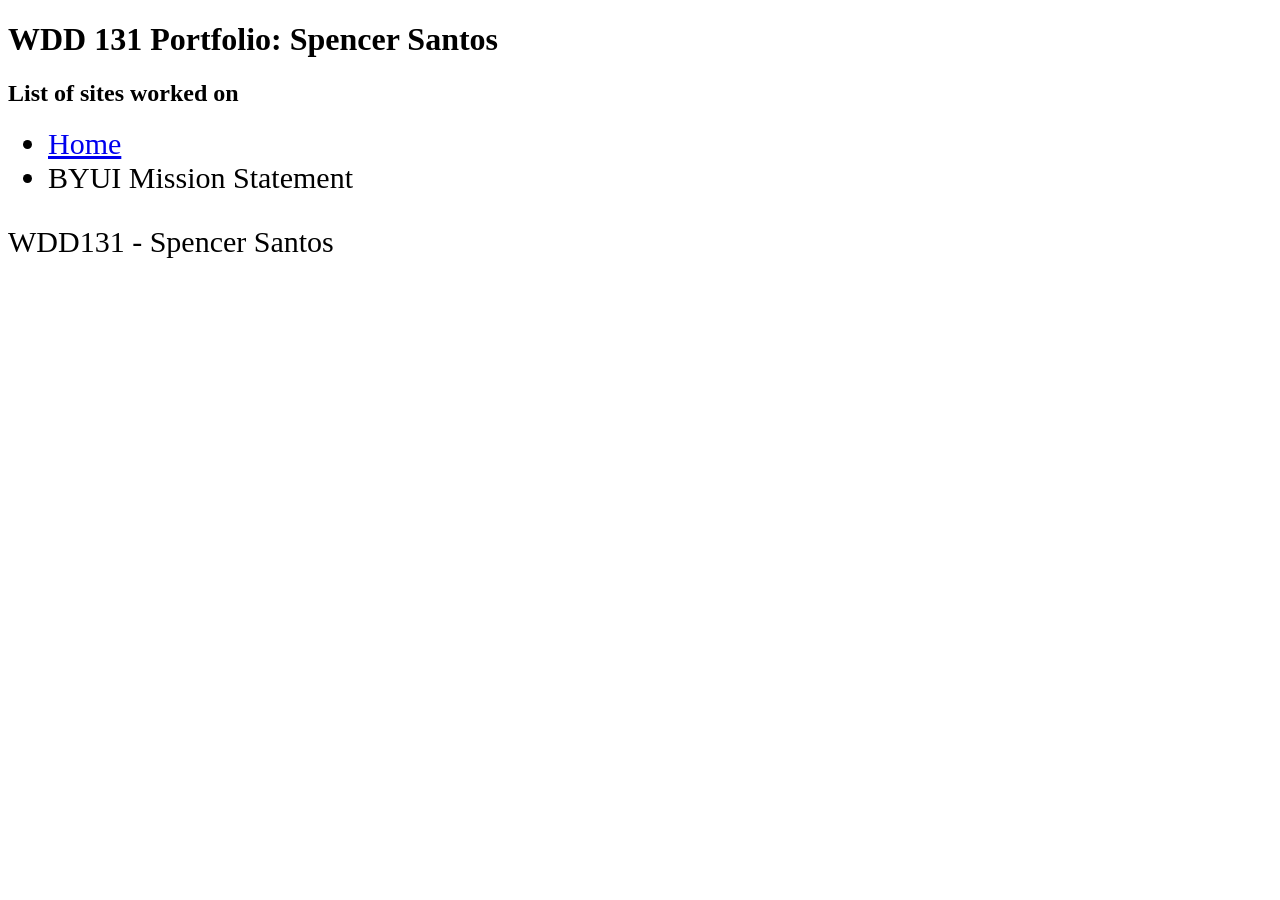
<file: index.html>
<!DOCTYPE html>
<html lang="en">
    <head>
        <meta name="author" content="Spencer Santos">
        <meta name="description" content="The homepage for my WDD131 class.">
        <meta charset="UTF-8">
        <meta name="viewport" content="width=device-width, initial-scale=1.0">
        <title>WDD131 - Santos</title>
        <link rel="stylesheet" href="styles.css">
        <!--https://spencehere.github.io/wdd131/-->
    </head>
    <body>
        <header>
            <h1>WDD 131 Portfolio: Spencer Santos</h1>
            <h2>List of sites worked on</h2>
        </header>
        <main>
            <ul>
                <li><a href="https://spencehere.github.io/wdd131/">Home</a></li>
                <li><a href="https://spencehere.github.io/wdd131/mission/index.html"></a>BYUI Mission Statement</li>
            </ul>
        </main>
        <footer>
            <p>WDD131 - Spencer Santos</p>
        </footer>
    </body>
</html>
</file>
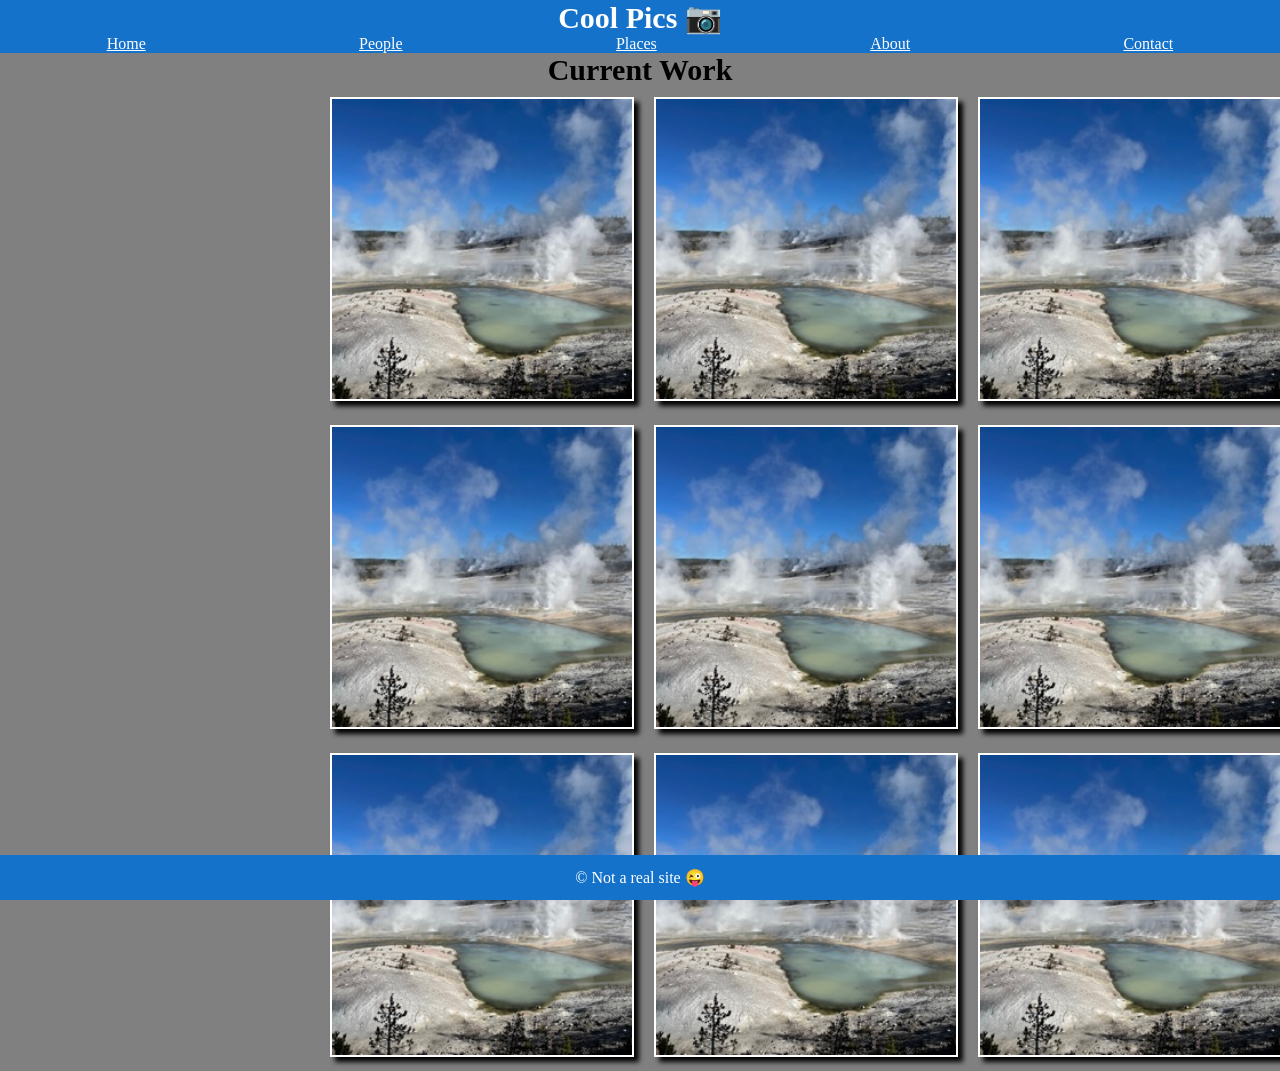
<file: coolpics/index.html>
<!DOCTYPE html>
<html lang="en">
    <head>
        <meta charset="UTF-8">
        <meta name="viewport" content="width=device-width, initial-scale=1.0">
        <title>Cool Pics</title>
        <link rel="stylesheet" href="styles.css">
        <script defer src="index.js"></script>
    </head>
    <body>
        <header> 
            <h1>Cool Pics 📷</h1>
            <button class="menu-btn">Menu</button>
            <nav class="hide">
                <a href="#">Home</a>
                <a href="#">People</a>
                <a href="#">Places</a>
                <a href="#">About</a>
                <a href="#">Contact</a>
            </nav>
        </header>
        <h1>Current Work</h1>
        <main class="gallery">
            <figure>
                <img src="norris-sm.jpg" alt="cool_pic">
            </figure>
            <figure>
                <img src="norris-sm.jpg" alt="cool_pic">
            </figure>
            <figure>
                <img src="norris-sm.jpg" alt="cool_pic">
            </figure>
            <figure>
                <img src="norris-sm.jpg" alt="cool_pic">
            </figure>
            <figure>
                <img src="norris-sm.jpg" alt="cool_pic">
            </figure>
            <figure>
                <img src="norris-sm.jpg" alt="cool_pic">
            </figure>
            <figure>
                <img src="norris-sm.jpg" alt="cool_pic">
            </figure>
            <figure>
                <img src="norris-sm.jpg" alt="cool_pic">
            </figure>
            <figure>
                <img src="norris-sm.jpg" alt="cool_pic">
            </figure>
            <dialog>
                <img>
            <button class="close-viewer">X</button>
            </dialog>
        </main>
        <footer>&copy; Not a real site 😜</footer>
    </body>
</html>
</file>
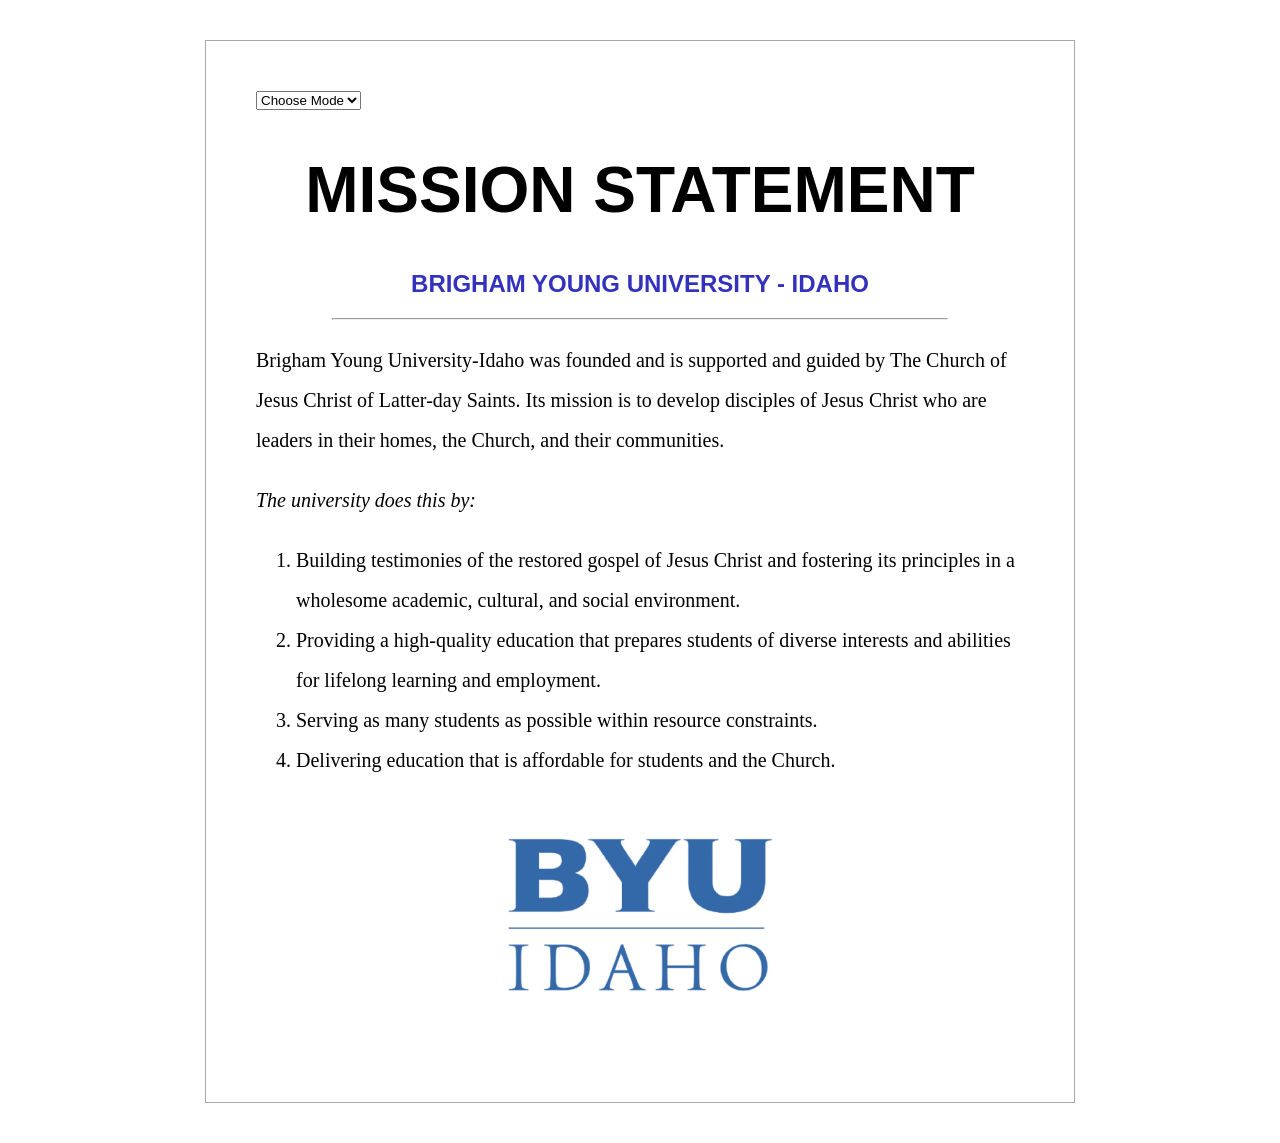
<file: mission/index.html>
<!DOCTYPE html>
<html lang="en">
    <head>
        <meta charset="UTF-8">
        <meta name="description" content="A recreation of the mission state for BYUI.">
        <meta name="author" content="Spencer Santos">
        <meta name="viewport" content="width=device-width, initial-scale=1.0">
        <link rel="stylesheet" href="styles.css">
        <title>BYUI Mission Statement</title>
        <script defer src="variables-constants.js"></script>
    </head>
    <body>
        <select>

            <option>Choose Mode</option>

            <option value="dark">Dark</option>

            <option value="light">Light</option>

        </select>
        <header>
            <h1>MISSION STATEMENT</h1>
            <h2>BRIGHAM YOUNG UNIVERSITY - IDAHO</h2>
            <hr>
        </header>
        <main>
            <p>Brigham Young University-Idaho was founded and is supported and guided by The Church of Jesus Christ of Latter-day Saints. Its mission is to develop disciples of Jesus Christ who are leaders in their homes, the Church, and their communities.</p>
            <div id="list">
                <p>The university does this by:</p>
                <ol>
                    <li>Building testimonies of the restored gospel of Jesus Christ and fostering its principles in a wholesome academic, cultural, and social environment.</li>
                    <li>Providing a high-quality education that prepares students of diverse interests and abilities for lifelong learning and employment.</li>
                    <li>Serving as many students as possible within resource constraints.</li>
                    <li>Delivering education that is affordable for students and the Church.</li>
                </ol>
            </div>
        </main>
        <footer>
            <img src="byui-logo-blue.webp" alt="BYUI logo">
        </footer>
    </body>
</html>
</file>
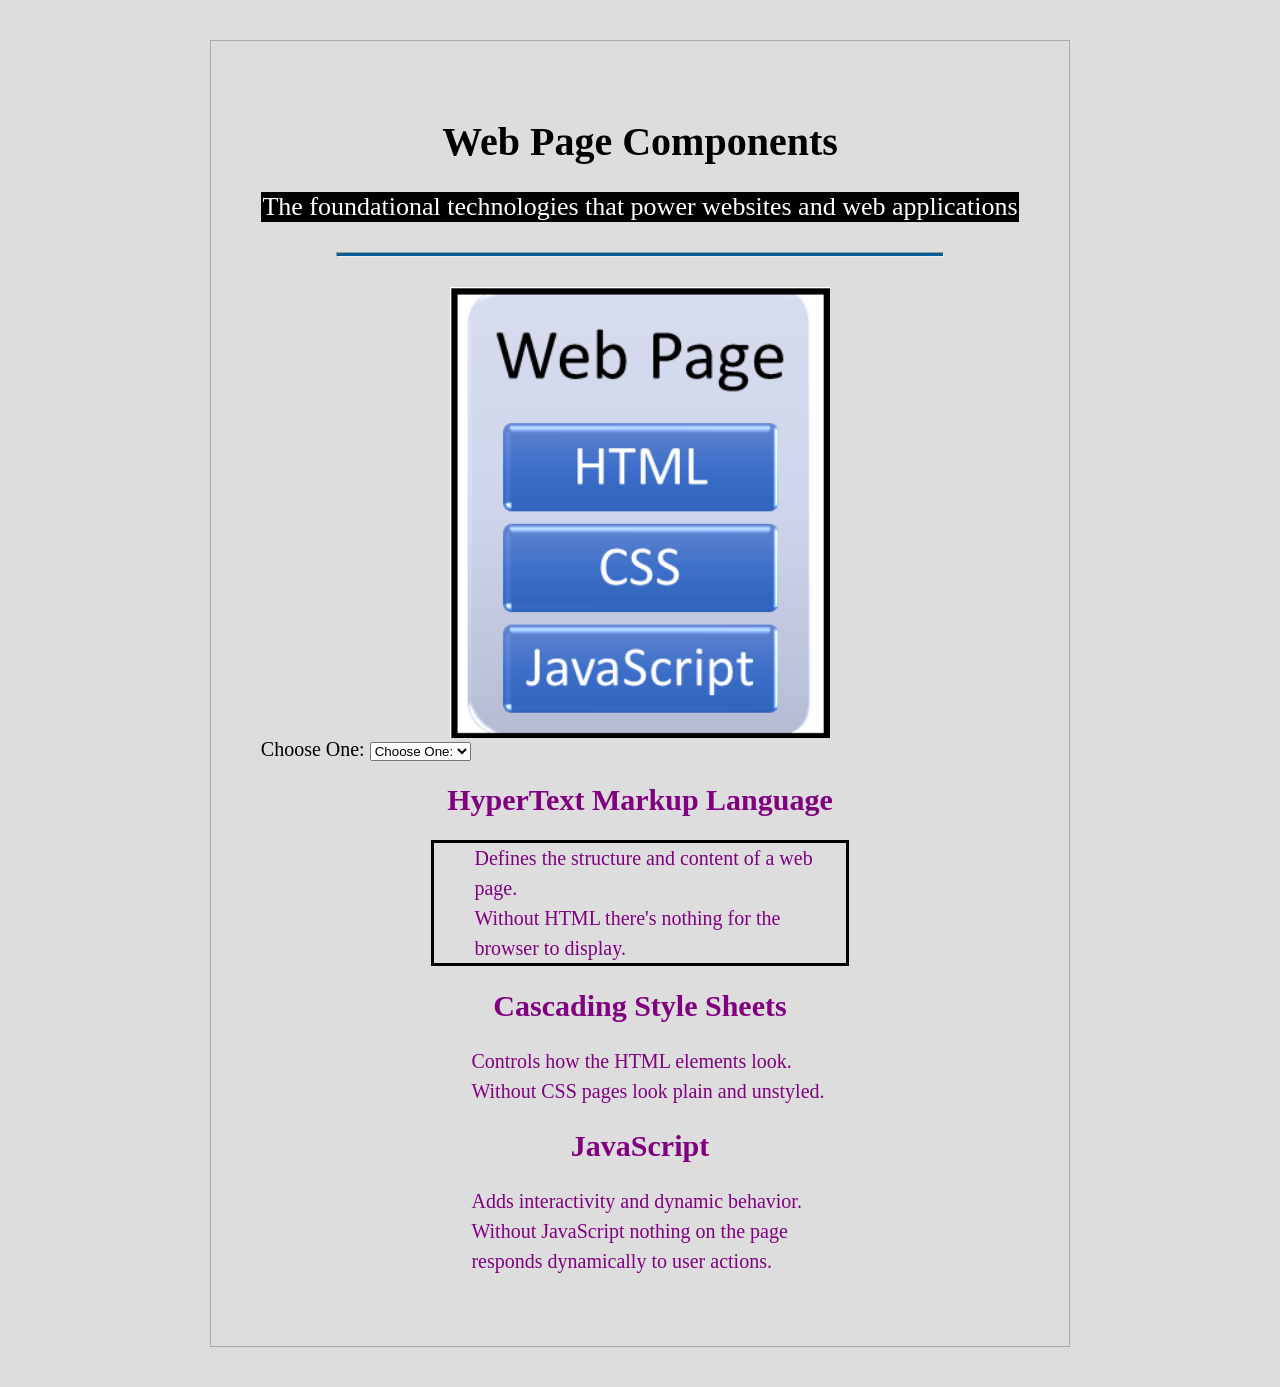
<file: ponder/dom.html>
<!DOCTYPE html>
<html>
    <head>
        <meta charset="UTF-8">
        <meta name="description" content="An in-depth guide to HTML meta tags.">
        <meta name="author" content="Spencer Santos">
        <meta name="viewport" content="width=device-width, initial-scale=1.0">
        <title>DOM Basics</title>
        <link href="dom.css" rel="stylesheet">
        <script src="dom.js" defer></script>
    </head>
    <body>
        <div id="content">
            <h1>HTML, CSS, and JS</h1>
            
            <p>The foundational technologies that power websites and web applications</p>
            <hr>
            <img src="https://wddbyui.github.io/wdd131/images/trifecta.png" alt="JS, CSS, and HTML logos">
            <label for="webdevlist">Choose One:</label>
            <select name="code" id="webdevlist">
                <option>Choose One:</option>
                <option value="html">HTML</option>
                <option value="css">CSS</option>
                <option value="js">JavaScript</option>
            </select>                   
            <div id="topics">
                <h2 id="html">HyperText Markup Language</h2>
                <ul class="list">
                    <li>Defines the structure and content of a web page.</li>
                    <li>Without HTML there's nothing for the browser to display.</li>
                </ul>
                <h2>Cascading Style Sheets</h2>
                <ul class="list">
                    <li>Controls how the HTML elements look.</li>
                    <li>Without CSS pages look plain and unstyled.</li>
                </ul>
                <h2>JavaScript</h2>
                <ul class="list">
                    <li>Adds interactivity and dynamic behavior.</li>
                    <li>Without JavaScript nothing on the page responds dynamically to user actions.</li>
                </ul>
            </div>
        </div>
    </body>
</html>
</file>
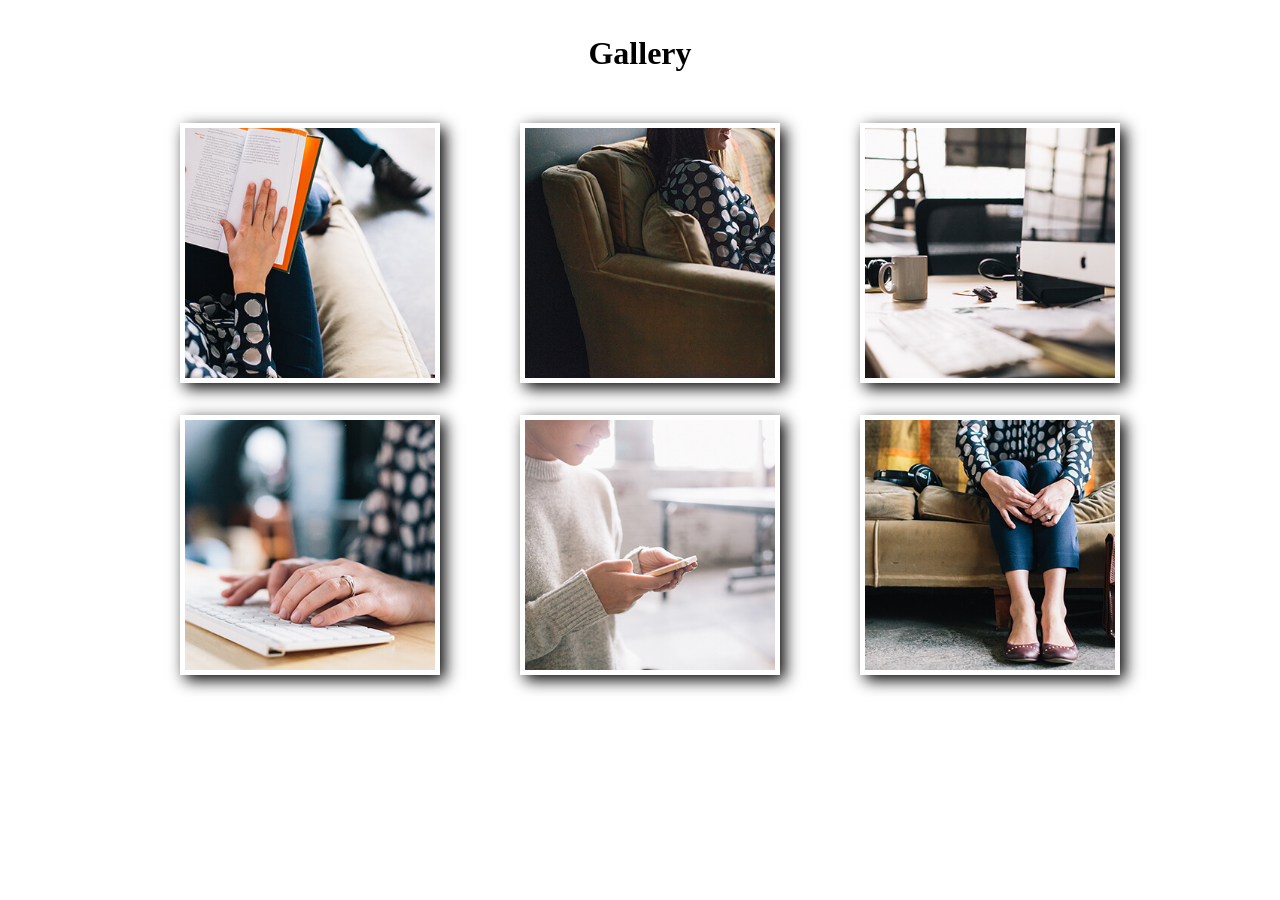
<file: ponder/modal.html>
<!DOCTYPE html>
<html lang="en">
    <head>
        <meta charset="UTF-8">
        <meta name="viewport" content="width=device-width, initial-scale=1.0">
        <title>Modals</title>
        <link href="modal.css" rel="stylesheet">
        <script defer src="modal.js"></script>
    </head>
    <body>
        <h1>Gallery</h1>
        <section class="gallery">
            <figure>  
                <img src="images/book-sm.jpg" alt="person reading a book">
            </figure>
            <figure>  
                <img src="images/couch-sm.jpg" alt="person sitting on a couch with a phone">
            </figure>
            <figure>  
                <img src="images/desk-sm.jpg" alt="a work desktop">
            </figure>
            <figure>  
                <img src="images/keyboard-sm.jpg" alt="person typing on a keyboard">
            </figure>
            <figure>  
                <img src="images/phone-sm.jpg" alt="person looking at a phone">
            </figure>
            <figure>  
                <img src="images/sit-sm.jpg" alt="person sitting on a couch">
            </figure>
        </section>
        <dialog>
            <img>
            <button class="close-viewer">X</button>
        </dialog>
    </body>
</html>
</file>
<file: styles.css>
h1 {
    font-size: 2em;
}

p, li {
    font-size: 30px;
}
</file>
<file: coolpics/styles.css>
* {
    margin: 0 auto;
    
}

body{
    background-color: grey;
}

.gallery {
    max-width: 1000px;
}

h1 {
    text-align: center;
}

header {
    background-color: rgb(20, 114, 202);
    color: white;
    text-align: center;
    width: 100%;
}

button {
    cursor: pointer;
    border: none;
    background-color: transparent;
    color: white;
}

nav a {
    color: white;
    display: block;
}

.hide {
    display: none;
}

main {
    display: grid;
    justify-content: space-evenly;
    align-content: space-evenly;
}

img {
  width: 300px;
  height: 300px;
  object-fit: cover;
  margin: 10px;
  text-align: center;
  border: 2px white solid;
  box-shadow: 5px 5px 5px black;
}

footer {
    display: flex;
    justify-content: center;
    align-items: center;
    background-color: rgb(20, 114, 202);
    position: fixed;
    bottom: 0;
    height: 5%;
    width: 100%;
    color: white;
}

dialog img {
    width: 90%;
    display: block;
    margin: 20vh auto;
}
dialog {
    width: 100%;
    height: 100%;
    background-color: rgba(0,0,0,.75);
}
.close-viewer {
    position: absolute;
    top: 10vh;
    right: 2vh;
    padding: 3px 6px;
    font-size: 1.5em;
}

@media screen and (min-width: 500px) {
    main {
        grid-template-columns: 1fr;
        margin: auto;
        width: 50%;
    }

    h1 {
        font-size: 50px;
    }
    
    button, nav a {
        font-size: 2em;
    }

}
@media screen and (min-width: 700px) {
    main {
        grid-template-columns: 1fr 1fr;
        width: 70%;
    }
    h1 {
        font-size: 40px;
    }
    button, nav a {
        font-size: 1.8em;
    }
}


@media screen and (min-width: 1000px) {
    main {
        grid-template-columns: 1fr 1fr 1fr;
        padding-left: 25%;
        padding-right: 25%;
        width: 50%;
    }
    h1 {
        font-size: 30px;
    }

    button {
        display: none;
    }

    .hide {
        display: flex;
        justify-content: space-around;
    }

    nav a {
        font-size: 1em;
    }
    dialog img {
        width: 60%;
        height: 60%;
        margin: 15vh auto;
    }
    .close-viewer {
        position: absolute;
        right: 15vh;
    }
    .viewer {
        margin: 50px;
        padding: 50px;
    }
    .viewer img {
        max-width: 800px;
    }
}
</file>
<file: mission/styles.css>
body {
    max-width: 60%;
    border: 1px solid darkgrey;
    margin: 40px auto; /* this centers the page */
    padding: 50px;
}

h1 {
    text-align: center;
    font-size: 4em;
    font-family: 'Arial Narrow Bold', sans-serif;
}

h2 {
    text-align: center;
    color: rgb(50, 50, 190);
    font-size: 1.5em;
    font-family:Verdana, Geneva, Tahoma, sans-serif;
}

hr {
    width: 80%;
}

div p {
    font-style: italic;
}

p, li {
    font-size: 20px;
    line-height: 2em;
}

footer {
    text-align: center;
}

img {
    width: 40%; 
    display: block; 
    margin: 50px auto;
}
</file>
<file: ponder/dom.css>
body {
    background-color: #ddd;
    font-size: 20px;
}
#content {
    max-width: 60%;
    margin: 40px auto;
    border: 1px solid darkgrey;
    padding: 50px;
}
p {
    color: #035f9c;
    font-size: 1.3em;
}
hr {
    height: 3px;
    background-color: #035f9c;
    margin: 30px auto;
    width: 80%;
}
h1, h2, p {
    text-align: center;
}
img {
    display: block;
    margin: 0 auto;
    width: 50%;
}
#topics {
    width: 55%;
    margin: 0 auto;
    line-height: 1.5em;
}
.list {
    list-style-type: none;
}
                
.background {
    background-color: #000;
    color: white;
}
</file>
<file: ponder/modal.css>
h1 {
    text-align: center;
    margin: 35px 0;
}
.gallery {
    max-width: 1000px;
    margin: 0 auto;
}
figure img {
    width: 250px;
    height: 250px;
    object-fit: cover;
    padding: 5px;
    background-color: white;
    box-shadow: 5px 5px 15px black;
    display: block;
    margin: 0 auto;
}
/* modal */

dialog img {
    width: 90%;
    display: block;
    margin: 20vh auto;
}
dialog {
    width: 100%;
    height: 100%;
    background-color: rgba(0,0,0,.75);
}
.close-viewer {
    position: absolute;
    top: 10vh;
    right: 2vh;
    padding: 3px 6px;
    font-size: 1.5em;
}

@media screen and (min-width: 700px) {
    .gallery {
        display: grid;
        grid-template-columns: 1fr 1fr;
    }
}
@media screen and (min-width: 1000px) {
    .gallery {
        grid-template-columns: 1fr 1fr 1fr;
    }
    dialog img {
        width: 60%;
        margin: 15vh auto;
    }
    .close-viewer {
        position: absolute;
        right: 15vh;
    }
    .viewer {
        margin: 50px;
        padding: 50px;
    }
    .viewer img {
        max-width: 800px;
    }
}
</file>
